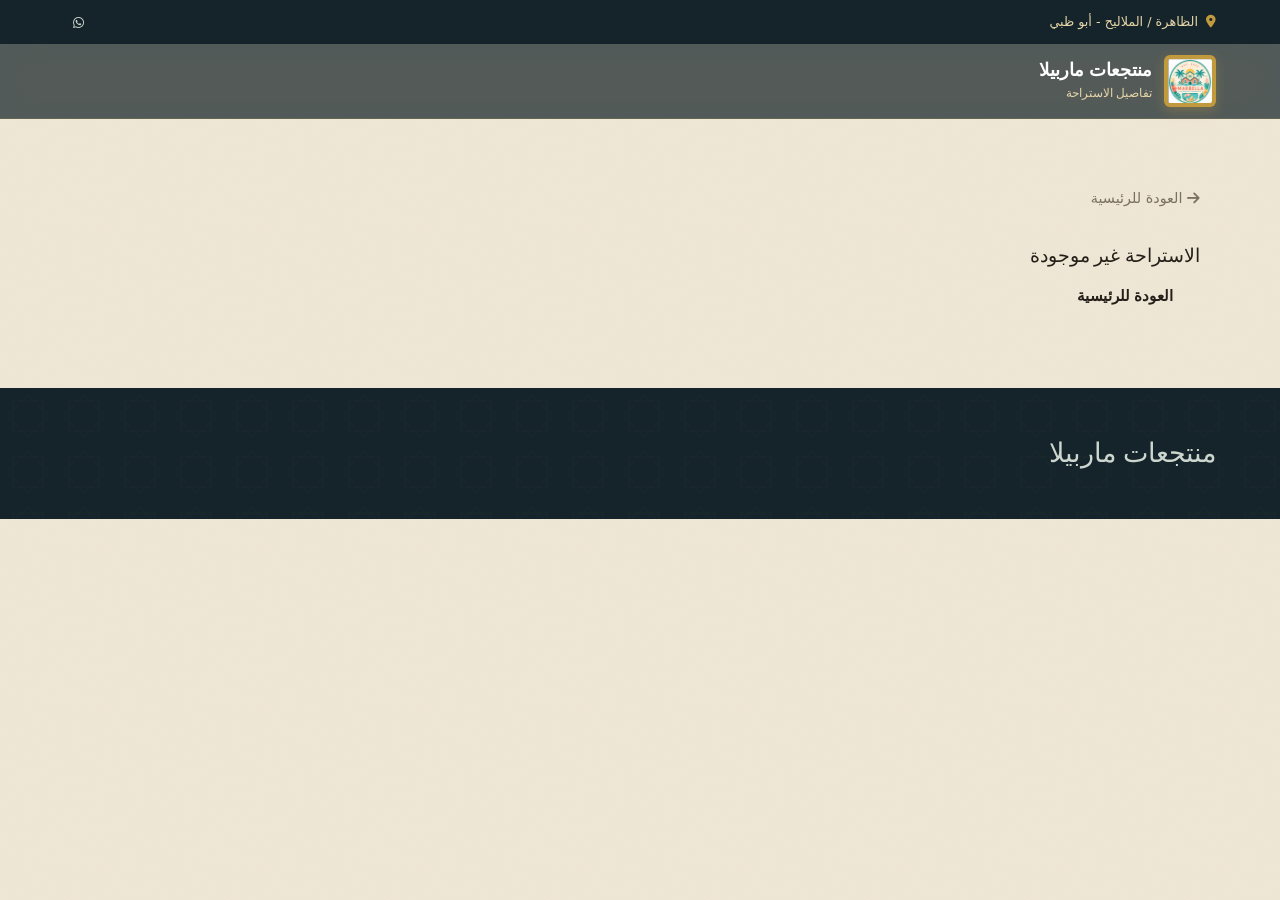
<file: unit.html>
<!DOCTYPE html>
<html lang="ar" dir="rtl">
<head>
  <meta charset="UTF-8">
  <meta name="viewport" content="width=device-width, initial-scale=1.0">
  <title>تفاصيل الاستراحة | منتجعات ماربيلا</title>
  <link rel="stylesheet" href="css/style.css">
  <link rel="stylesheet" href="https://cdnjs.cloudflare.com/ajax/libs/font-awesome/6.5.2/css/all.min.css">
  <style>
    .unit-page { padding: 4rem 1rem; }
    .unit-header { text-align: center; margin-bottom: 2rem; }
    .unit-images { display: grid; grid-template-columns: repeat(auto-fit, minmax(300px, 1fr)); gap: 1rem; margin-bottom: 2rem; }
    .unit-images img { width: 100%; height: 250px; object-fit: cover; border-radius: var(--r-md); cursor: pointer; transition: transform 0.3s; }
    .unit-images img:hover { transform: scale(1.02); }
    .unit-info { background: var(--surface); padding: 2rem; border-radius: var(--r-md); border: 1px solid var(--border); }
    .unit-features { display: flex; flex-wrap: wrap; gap: 0.5rem; margin-top: 1rem; margin-bottom: 2rem; }
    .unit-features span { background: rgba(var(--primary-rgb), 0.1); color: var(--primary); padding: 0.4rem 0.8rem; border-radius: var(--r-pill); font-size: 0.9rem; }
    .book-action { text-align: center; margin-top: 2rem; }
    .back-btn { display: inline-block; margin-bottom: 2rem; color: var(--muted); text-decoration: none; font-size: 0.9rem; }
    .back-btn:hover { color: var(--primary); }
  </style>
</head>
<body>

  <div class="topbar">
    <div class="container topbar-inner">
      <span class="topbar-area"><i class="fa-solid fa-location-dot"></i> <span id="areaName"></span></span>
      <div class="social">
        <a id="link-whatsapp" href="#" target="_blank"><i class="fa-brands fa-whatsapp"></i></a>
      </div>
    </div>
  </div>

  <header class="navbar">
    <div class="container navbar-inner">
      <a class="brand" href="index.html">
        <img src="assets/images/logo.png" alt="Logo" class="logo" id="main-logo" width="52">
        <span class="brand-text"><h1 id="brandName">منتجعات ماربيلا</h1><small>تفاصيل الاستراحة</small></span>
      </a>
    </div>
  </header>

  <main class="container unit-page" id="unit-container">
    <a href="index.html" class="back-btn"><i class="fa-solid fa-arrow-right"></i> العودة للرئيسية</a>
    <div id="unit-content">
      <!-- Injected by JS -->
      <div style="text-align:center; padding: 3rem;"><i class="fa-solid fa-spinner fa-spin fa-2x"></i> جاري التحميل...</div>
    </div>
  </main>

  <footer class="footer">
    <div class="container footer-inner">
      <div>
        <h3 id="footerBrand">منتجعات ماربيلا</h3>
      </div>
    </div>
  </footer>

  <script src="js/data.js"></script>
  <script src="js/shared.js"></script>
  <script>
    document.addEventListener("DOMContentLoaded", () => {
      initShell();
      
      const params = new URLSearchParams(window.location.search);
      const id = parseInt(params.get("id"));
      const unit = UNITS.find(u => u.id === id);
      const container = document.getElementById("unit-content");
      const isEn = typeof currentLang !== 'undefined' && currentLang === "en";

      if (!unit) {
        container.innerHTML = `<div class="empty-state"><h3>الاستراحة غير موجودة</h3><a href="index.html" class="btn btn-primary">العودة للرئيسية</a></div>`;
        return;
      }

      document.title = (isEn && unit.nameEn ? unit.nameEn : unit.name) + " | " + (isEn ? SETTINGS.brandNameEn : SETTINGS.brandName);

      const imagesHtml = unit.images.map(img => `<img src="${img}" alt="${unit.name}" onclick="window.open('${img}', '_blank')">`).join("");
      
      const featuresHtml = unit.features.map(f => {
          let label = f;
          if(isEn && unit.featuresEn){
              const idx = unit.features.indexOf(f);
              if(unit.featuresEn[idx]) label = unit.featuresEn[idx];
          }
          return `<span><i class="fa-solid fa-check"></i> ${label}</span>`;
      }).join("");

      const name = isEn && unit.nameEn ? unit.nameEn : unit.name;
      const desc = isEn && unit.descEn ? unit.descEn : unit.desc;
      const currency = isEn ? "AED" : "درهم";

      container.innerHTML = `
        <div class="unit-header">
          <h2>${name}</h2>
          <p class="muted" style="font-size:1.2rem; margin-top:0.5rem; color:var(--primary); font-weight:bold;">
            ${unit.price} ${currency} / ${isEn ? 'Night' : 'الليلة'}
          </p>
        </div>
        
        <div class="unit-images">
          ${imagesHtml}
        </div>
        
        <div class="unit-info">
          <h3>${isEn ? 'Details & Features' : 'التفاصيل والمرافق'}</h3>
          <p style="line-height: 1.8; margin-top: 1rem; color: var(--muted);">${desc}</p>
          
          <div class="unit-features">
            ${featuresHtml}
          </div>
          
          <div class="book-action">
            <a href="index.html#units-section" class="btn btn-primary btn-lg" style="padding: 1rem 3rem; font-size:1.1rem;">
              <i class="fa-regular fa-calendar-check"></i> ${isEn ? 'Book Now from Homepage' : 'احجز الآن من الصفحة الرئيسية'}
            </a>
          </div>
        </div>
      `;
    });
  </script>
</body>
</html>
</file>
<file: css/style.css>
/* ============================================================
   منتجعات سديم — هوية «مجلس الليل»
   ليل بترولي · رمل · نحاس · خط رقعة · مشربية
   ============================================================ */

/* خط 29LT Bukra لعنوان البطل */
@font-face{
  font-family:'29LT Bukra';
  src:url("../assets/fonts/29ltbukralight.ttf") format("truetype");
  font-weight:300;
  font-style:normal;
  font-display:swap;
}
@font-face{
  font-family:'29LT Bukra';
  src:url("../assets/fonts/29ltbukraregular.ttf") format("truetype");
  font-weight:400;
  font-style:normal;
  font-display:swap;
}
@font-face{
  font-family:'29LT Bukra';
  src:url("../assets/fonts/29ltbukrabold.ttf") format("truetype");
  font-weight:700;
  font-style:normal;
  font-display:swap;
}
@font-face{
  font-family:'29LT Bukra';
  src:url("../assets/fonts/29ltbukrabolditalic.ttf") format("truetype");
  font-weight:700;
  font-style:italic;
  font-display:swap;
}

:root{
  --night:#15242B;
  --night-2:#1d313a;
  --sand:#EFE7D6;
  --sand-2:#F6F1E4;
  --gypsum:#FBF7EC;
  --ink:#241F18;
  --muted:#7a715f;
  --line:#d9cfb8;
  --brass:#C29A3E;
  --brass-soft:#e7d6a8;
  --clay:#A8472B;
  --palm:#2E5A3C;
  --wa:#25d366;
  --wa-d:#1da851;
  --r-sharp:6px;
  --r-soft:10px;
  --r-card:8px;
  --ease:cubic-bezier(.22,.61,.36,1);
  --trans-fast:0.2s ease;
  /* توكنز توافقية (تُكمّل قواعد New Features وتتكيّف مع الثيم) */
  --r-sm:var(--r-sharp);
  --r-pill:2rem;
  --surface:var(--sand-2);
  --border:var(--line);
  --on-surface:var(--ink);
  --primary:var(--brass);
  --on-primary:var(--night);
  --gold-100:#fdf3d8;
  --shadow-xs:0 1px 2px rgba(36,31,24,.08);
  /* حركة فيزيائية فاخرة (spring/mass) — بديل linear و ease */
  --ease-lux:cubic-bezier(0.32,0.72,0,1);
  --ease-out-quart:cubic-bezier(0.25,1,0.5,1);
  /* ظلال محيطة متعددة الطبقات (ambient) — عمق فيزيائي بدل drop shadow حاد */
  --shadow-lift:0 1px 2px rgba(36,31,24,.04),0 8px 24px rgba(36,31,24,.08),0 24px 56px rgba(36,31,24,.10);
  --shadow-hover:0 1px 2px rgba(36,31,24,.05),0 14px 32px rgba(36,31,24,.12),0 40px 80px rgba(36,31,24,.14);
  /* ألوان شفافة (تتكيّف مع الوضع الداكن) */
  --night-72:rgba(21,36,43,.72);
  --night-78:rgba(21,36,43,.78);
  --night-82:rgba(21,36,43,.82);
  --night-85:rgba(21,36,43,.85);
  --night-92:rgba(21,36,43,.92);
  --night-94:rgba(21,36,43,.94);
  --night-96:rgba(21,36,43,.96);
  --night-97:rgba(21,36,43,.97);
  --night-65:rgba(21,36,43,.65);
  --night-30:rgba(21,36,43,.30);
  --on-night:#cdd6ce;
  --on-night-invert:#1a1410;
  --ink-05:rgba(36,31,24,.05);
  --ink-12:rgba(36,31,24,.12);
  --lattice:url("data:image/svg+xml,%3Csvg%20xmlns='http://www.w3.org/2000/svg'%20width='56'%20height='56'%20viewBox='0%200%2056%2056'%3E%3Cg%20fill='none'%20stroke='%23C29A3E'%20stroke-width='0.7'%3E%3Crect%20x='13'%20y='13'%20width='30'%20height='30'/%3E%3Crect%20x='13'%20y='13'%20width='30'%20height='30'%20transform='rotate(45%2028%2028)'/%3E%3C/g%3E%3C/svg%3E");
}

/* ===== الوضع الداكن (تُضاف الفئة على <html> لتفادي FOUC) ===== */
:root.theme-dark{
  --night:#e8ddc6;
  --night-2:#d9cfb8;
  --sand:#11181c;
  --sand-2:#161e23;
  --gypsum:#0d1418;
  --ink:#e3e8e4;
  --muted:#8fa19a;
  --line:#1f2d33;
  --brass:#d4ac52;
  --brass-soft:#b89540;
  --night-72:rgba(17,24,28,.78);
  --night-78:rgba(17,24,28,.82);
  --night-82:rgba(17,24,28,.85);
  --night-85:rgba(17,24,28,.88);
  --night-92:rgba(17,24,28,.92);
  --night-94:rgba(17,24,28,.95);
  --night-96:rgba(13,20,24,.97);
  --night-97:rgba(13,20,24,.98);
  --night-65:rgba(13,20,24,.80);
  --night-30:rgba(0,0,0,.65);
  --on-night:#1a1410;
  --on-night-invert:#e3e8e4;
  --ink-05:rgba(227,232,228,.05);
  --ink-12:rgba(227,232,228,.10);
  --surface:var(--sand-2);
  --border:var(--line);
  --on-surface:var(--ink);
  --on-primary:var(--sand);
  --shadow-xs:0 1px 2px rgba(0,0,0,.4);
}

/* ===== تجاوزات الثيم الداكن للعناصر ذات الخلفية الصلبة var(--night) =====
   في الداكن تُعكَس --night إلى لون فاتح، لذا النصوص الفاتحة الثابتة
   تختفي. نُجبرها هنا على --on-night (داكن) في الحالات المشروطة فقط. */
.theme-dark .nav-links.open a,
.theme-dark .nav-links.open a:hover{color:var(--on-night)}
body{transition:background .3s var(--ease),color .3s var(--ease)}

*{box-sizing:border-box;margin:0;padding:0}
html{scroll-behavior:smooth;scroll-padding-top:88px}
body{
  font-family:'IBM Plex Sans Arabic',system-ui,sans-serif;
  background:var(--sand);
  color:var(--ink);
  line-height:1.85;
  -webkit-font-smoothing:antialiased;
  overflow-x:hidden;
  position:relative;
}
/* طبقة حبيبية ثابتة (film grain) — إحساس ورقي فيزيائي بلا تكلفة أداء */
body::after{
  content:"";position:fixed;inset:0;z-index:1;pointer-events:none;
  background-image:url("data:image/svg+xml,%3Csvg xmlns='http://www.w3.org/2000/svg' width='160' height='160'%3E%3Cfilter id='n'%3E%3CfeTurbulence type='fractalNoise' baseFrequency='0.85' numOctaves='2' stitchTiles='stitch'/%3E%3C/filter%3E%3Crect width='100%25' height='100%25' filter='url(%23n)'/%3E%3C/svg%3E");
  opacity:.035;mix-blend-mode:multiply;
}
body > *{position:relative;z-index:2}
h1,h2,h3,h4{font-family:'Aref Ruqaa',serif;color:var(--ink);line-height:1.3;font-weight:400}
a{color:inherit;text-decoration:none}
img{max-width:100%;display:block}
.container{width:min(1160px,90%);margin:0 auto}
:focus-visible{outline:2px solid var(--brass);outline-offset:3px;border-radius:3px}

/* ===== رابط التخطّي ===== */
.skip-link{position:absolute;top:-100px;inset-inline-start:1rem;z-index:200;background:var(--night);color:var(--on-night);padding:.7rem 1.2rem;border-radius:var(--r-sharp);font-weight:600;transition:top .2s var(--ease)}
.skip-link:focus{top:1rem}

/* ===== أبعاد الصور لتفادي CLS ===== */
.unit-gallery img,.hero-img{aspect-ratio:16/10}
.logo{width:52px;height:52px}

/* ===== حالات الأزرار (ضغط/تعطيل/تحميل) ===== */
.btn:active{transform:translateY(0) scale(.97)}
.btn:disabled,.btn[aria-busy="true"]{opacity:.6;cursor:not-allowed;transform:none}
.btn[aria-busy="true"]{pointer-events:none}

/* ===== حقول: مؤشر إلزامي ورسائل خطأ ===== */
.req{color:var(--clay);font-weight:700}
.error-msg{display:block;min-height:1.1em;color:var(--clay);font-size:.78rem;margin-top:.3rem;font-weight:500}
.field.invalid input,.field.invalid textarea{border-color:var(--clay);background:#fbf0ec}
.field.invalid .error-msg:not(:empty){display:block}

/* ===== الإشعارات (toast) ===== */
.toast{position:fixed;bottom:1.4rem;inset-inline-end:1.4rem;z-index:140;max-width:340px;background:var(--night);color:var(--on-night);padding:.9rem 1.2rem;border-radius:var(--r-soft);box-shadow:0 12px 32px rgba(0,0,0,.25);display:flex;align-items:center;gap:.6rem;font-size:.92rem;font-weight:500;animation:toastIn .3s var(--ease)}
.toast[hidden]{display:none}
.toast.ok{border-inline-start:4px solid var(--wa)}
.toast.err{border-inline-start:4px solid var(--clay)}
.toast i{font-size:1.1rem}
.toast.ok i{color:var(--wa)}
.toast.err i{color:var(--clay)}
@keyframes toastIn{from{transform:translateY(20px);opacity:0}to{transform:translateY(0);opacity:1}}

/* ===== شريط علوي ===== */
.topbar{background:var(--night);color:var(--on-night);font-size:.8rem}
.topbar-inner{display:flex;justify-content:space-between;align-items:center;padding:.5rem 0;flex-wrap:wrap;gap:.5rem}
.topbar-area{display:inline-flex;align-items:center;gap:.5rem;color:var(--brass-soft)}
.topbar-area i{color:var(--brass)}
.social{display:flex;gap:.35rem}
.social a{display:inline-grid;place-items:center;width:28px;height:28px;border-radius:50%;color:var(--on-night);transition:.2s var(--ease)}
.social a:hover{color:var(--brass)}

/* ===== شريط التنقل ===== */
.navbar{position:sticky;top:0;z-index:90;background:var(--night-72);backdrop-filter:blur(18px) saturate(160%);border-bottom:1px solid rgba(194,154,62,.18);transition:.3s var(--ease)}
.navbar.scrolled{background:var(--night-96);box-shadow:0 6px 24px rgba(0,0,0,.18)}
.navbar-inner{display:flex;align-items:center;justify-content:space-between;gap:1rem;padding:.7rem 0}
.brand{display:flex;align-items:center;gap:.75rem}
.logo{width:52px;height:52px;border-radius:var(--r-sharp);background:var(--brass);padding:4px;object-fit:contain;box-shadow:0 4px 12px rgba(194,154,62,.3);transition:transform .25s var(--ease)}
.brand:hover .logo{transform:rotate(-4deg) scale(1.04)}
.brand-text h1{color:#fff;font-size:1.15rem;font-weight:700}
.brand-text small{display:block;font-size:.72rem;color:var(--brass-soft);font-family:'IBM Plex Sans Arabic'}
.nav-links{display:flex;gap:1.5rem;align-items:center}
.nav-links a{font-weight:500;font-size:.95rem;color:#dfe5de;transition:.2s;position:relative;padding:.2rem 0}
.nav-links a::after{content:"";position:absolute;bottom:-3px;inset-inline-start:0;width:0;height:1px;background:var(--brass);transition:.25s var(--ease)}
.nav-links a:hover{color:#fff}
.nav-links a:hover::after{width:100%}
.nav-toggle{display:none;background:none;border:0;color:#fff;font-size:1.3rem;cursor:pointer}

/* ===== أزرار ===== */
.btn{display:inline-flex;align-items:center;justify-content:center;gap:.5rem;border:0;cursor:pointer;font-family:'IBM Plex Sans Arabic';font-weight:600;font-size:.95rem;padding:.85rem 1.7rem;border-radius:50px;transition:transform .5s var(--ease-lux),box-shadow .5s var(--ease-lux),background .35s var(--ease-lux),color .35s var(--ease-lux);white-space:nowrap;will-change:transform}
.btn:active{transform:scale(.97)}
.btn-wa{background:var(--wa);color:#053b1f;box-shadow:0 1px 2px rgba(37,211,102,.2),0 8px 20px rgba(37,211,102,.28)}
.btn-wa:hover{background:var(--wa-d);transform:translateY(-3px);box-shadow:0 2px 4px rgba(37,211,102,.25),0 14px 34px rgba(37,211,102,.36)}
.btn-light{background:var(--brass);color:var(--night);box-shadow:0 1px 2px rgba(194,154,62,.25),0 8px 22px rgba(194,154,62,.3)}
.btn-light:hover{background:#d4ac52;transform:translateY(-3px);box-shadow:0 2px 4px rgba(194,154,62,.3),0 14px 34px rgba(194,154,62,.4)}
.btn-ghost{background:rgba(255,255,255,.06);color:#fff;border:1px solid rgba(255,255,255,.35);backdrop-filter:blur(6px)}
.btn-ghost:hover{border-color:var(--brass);color:var(--brass);background:rgba(255,255,255,.1);transform:translateY(-3px)}
.btn-full{width:100%;margin-top:.3rem}

/* ===== البطل (الأطروحة) ===== */
.hero{position:relative;background:var(--night);color:#fff;overflow:hidden;padding:6rem 0 6.5rem}
.hero-img{position:absolute;inset:0;background-image:url("../assets/images/estrha1-1.jpg");background-size:cover;background-position:center;opacity:.26;filter:saturate(.8) contrast(1.05)}
.hero-overlay{position:absolute;inset:0;background:linear-gradient(160deg,var(--night-92) 0%,var(--night-78) 45%,var(--night-94) 100%)}
.hero-lattice{position:absolute;inset:0;background-image:var(--lattice);background-size:56px;opacity:.10;pointer-events:none;animation:drift 40s linear infinite}
@keyframes drift{to{background-position:56px 56px}}
.hero-inner{position:relative;z-index:2;max-width:780px;margin-inline:auto;text-align:center}
.hero-eyebrow{display:inline-flex;align-items:center;gap:.6rem;color:var(--brass);font-size:.78rem;font-weight:600;margin-bottom:1.3rem;padding:.35rem 1rem;border:1px solid rgba(194,154,62,.3);border-radius:50px;background:rgba(194,154,62,.08);backdrop-filter:blur(4px);animation:heroIn .9s var(--ease-out-quart) both}
.hero-eyebrow::before,.hero-eyebrow::after{content:"";width:26px;height:1px;background:var(--brass)}
.hero-title{font-size:clamp(2.5rem,6vw,4.2rem);color:#fff;font-weight:700;font-family:'29LT Bukra','Aref Ruqaa',serif;font-style:normal;margin-bottom:1.2rem;line-height:1.25;animation:heroIn 1s var(--ease-out-quart) .1s both}
.hero-title em{font-style:normal;color:var(--brass)}
.hero-sub{font-size:1.08rem;color:#f4eee1;max-width:580px;margin:0 auto 2rem;line-height:1.95;animation:heroIn 1s var(--ease-out-quart) .2s both}
.hero-meta{display:inline-flex;align-items:center;gap:.5rem;color:var(--brass-soft);font-size:.85rem;margin-bottom:1.8rem;animation:heroIn 1s var(--ease-out-quart) .3s both}
.hero-meta i{color:var(--brass)}
.hero-meta span{opacity:.6}
.hero-actions{display:flex;gap:.8rem;justify-content:center;flex-wrap:wrap;animation:heroIn 1s var(--ease-out-quart) .4s both}
@keyframes heroIn{from{opacity:0;transform:translateY(28px)}to{opacity:1;transform:none}}

/* ===== عنوان قسم ===== */
.section-head{margin:4.5rem auto 2rem;max-width:640px;position:relative}
.section-head.center{text-align:center}
.eyebrow{display:flex;align-items:center;gap:.6rem;color:var(--clay);font-size:.78rem;font-weight:600;margin-bottom:.7rem}
.section-head.center .eyebrow{justify-content:center}
.eyebrow::before{content:"";width:24px;height:1px;background:var(--clay)}
.section-head.center .eyebrow::after{content:"";width:24px;height:1px;background:var(--clay)}
.section-head h2{font-size:clamp(1.9rem,4.5vw,2.7rem);color:var(--ink)}
.section-head p{color:var(--muted);margin-top:.5rem;font-size:.98rem}

/* ===== بطاقات الاستراحات (ألواح معمارية بعمق مزدوج) ===== */
.units-grid{display:grid;grid-template-columns:repeat(auto-fit,minmax(330px,1fr));gap:2.2rem}
.unit-card{background:var(--gypsum);border-radius:18px;overflow:hidden;display:flex;flex-direction:column;border:1px solid var(--line);box-shadow:var(--shadow-lift),inset 0 1px 1px rgba(255,255,255,.6);transition:transform .6s var(--ease-lux),box-shadow .6s var(--ease-lux);will-change:transform}
.unit-card::before{content:"";position:absolute;inset-inline:0;top:0;height:2px;background:linear-gradient(90deg,transparent,var(--brass),transparent);z-index:5}
.unit-card:hover{transform:translateY(-8px) rotateX(4deg);box-shadow:var(--shadow-hover);border-color:rgba(194,154,62,.4)}
.unit-gallery{position:relative;height:240px;overflow:hidden;background:var(--night)}
.unit-gallery img{width:100%;height:100%;object-fit:cover;transition:transform .8s var(--ease-lux),opacity .5s var(--ease-lux)}
.unit-card:hover .unit-gallery img{transform:scale(1.08)}
.gallery-nav{position:absolute;inset:0;display:flex;align-items:center;justify-content:space-between;padding:0 .6rem;opacity:0;transition:.3s var(--ease)}
.unit-gallery:hover .gallery-nav{opacity:1}
.gallery-nav button{background:rgba(251,247,236,.92);border:0;width:34px;height:34px;border-radius:50%;cursor:pointer;color:var(--night);display:grid;place-items:center;transition:.2s var(--ease)}
.gallery-nav button:hover{background:#fff;transform:scale(1.1)}
.unit-price{position:absolute;top:.7rem;left:.7rem;right:auto;background:var(--night);color:var(--brass);padding:.35rem .8rem;border-radius:var(--r-sharp);font-weight:600;font-size:.82rem;font-family:'IBM Plex Sans Arabic'}
html[dir="ltr"] .unit-price{left:auto;right:.7rem;}
.unit-price small{color:var(--on-night);font-weight:400;font-size:.72rem}
.gallery-dots{position:absolute;bottom:.6rem;inset-inline:0;display:flex;justify-content:center;gap:.3rem;pointer-events:none}
.gallery-dots span{width:6px;height:6px;border-radius:50%;background:rgba(255,255,255,.45);transition:.25s var(--ease)}
.gallery-dots span.active{background:var(--brass);width:18px}
.unit-body{padding:1.3rem;display:flex;flex-direction:column;gap:.7rem;flex:1}
.unit-body h3{font-size:1.5rem;color:var(--ink)}
.unit-tag{color:var(--clay);font-weight:500;font-size:.9rem;display:flex;align-items:center;gap:.4rem}
.unit-tag::before{content:"";width:6px;height:6px;border-radius:50%;background:var(--brass)}
.unit-features{display:flex;flex-wrap:wrap;gap:.35rem}
.chip{display:inline-flex;align-items:center;gap:.3rem;background:var(--sand-2);color:var(--ink);font-size:.74rem;padding:.25rem .6rem;border-radius:var(--r-sharp);font-weight:500;border:1px solid var(--line)}
.chip i{color:var(--palm);font-size:.6rem}
.unit-actions{display:flex;gap:.6rem;margin-top:auto;padding-top:.3rem}
.btn-outline{flex:1;background:transparent;border:1px solid var(--line);color:var(--ink);padding:.7rem 1rem;border-radius:var(--r-sharp);font-weight:600;cursor:pointer;font-family:inherit;transition:.2s var(--ease);display:inline-flex;align-items:center;justify-content:center;gap:.4rem;font-size:.9rem}
.btn-outline:hover{border-color:var(--brass);color:var(--brass)}
.btn-book{flex:1.5}

/* ===== الخريطة ===== */
.map-section{background:var(--sand-2);border-block:1px solid var(--line);margin-top:4.5rem;padding-bottom:4.5rem}
.map-wrap{border-radius:16px;overflow:hidden;box-shadow:var(--shadow-lift);height:420px;border:1px solid var(--line)}
.map-wrap iframe{width:100%;height:100%;border:0;filter:sepia(.15) saturate(.9)}

/* ===== التذييل ===== */
.footer{background:var(--night);color:var(--muted);position:relative;overflow:hidden}
.footer::before{content:"";position:absolute;inset:0;background-image:var(--lattice);background-size:56px;opacity:.05;pointer-events:none}
.footer-inner{display:flex;justify-content:space-between;align-items:center;padding:3rem 0;flex-wrap:wrap;gap:1.5rem;position:relative}
.footer h3{color:var(--on-night);font-size:1.7rem}
.footer p{margin-top:.4rem;color:var(--brass-soft);font-size:.9rem}
.footer-social{display:flex;gap:.5rem}
.footer-social a{display:inline-grid;place-items:center;width:40px;height:40px;border-radius:50%;border:1px solid var(--ink-12);color:var(--on-night);transition:.25s var(--ease)}
.footer-social a:hover{background:var(--brass);color:var(--night);border-color:var(--brass);transform:translateY(-3px)}
.copyright{position:relative;text-align:center;padding:1.1rem;border-top:1px solid var(--ink-12);color:var(--muted);font-size:.82rem}

/* ===== زر واتساب عائم ===== */
.float-wa{position:fixed;bottom:1.6rem;inset-inline-start:1.6rem;z-index:80;background:var(--wa);color:#053b1f;width:58px;height:58px;border-radius:50%;display:grid;place-items:center;font-size:1.5rem;box-shadow:0 2px 6px rgba(37,211,102,.3),0 10px 26px rgba(37,211,102,.4);animation:pulse 2.6s infinite;transition:transform .5s var(--ease-lux),box-shadow .5s var(--ease-lux)}
.float-wa:hover{transform:scale(1.1) translateY(-2px);box-shadow:0 4px 10px rgba(37,211,102,.35),0 16px 36px rgba(37,211,102,.5)}
.float-wa:active{transform:scale(.95)}
@keyframes pulse{0%{box-shadow:0 0 0 0 rgba(37,211,102,.5)}70%{box-shadow:0 0 0 18px rgba(37,211,102,0)}100%{box-shadow:0 0 0 0 rgba(37,211,102,0)}}

/* ===== النافذة المنبثقة ===== */
.modal{position:fixed;inset:0;background:var(--night-65);backdrop-filter:blur(8px);z-index:100;display:flex;align-items:center;justify-content:center;padding:1rem}
.modal[hidden]{display:none}
.modal-card{background:var(--gypsum);border-radius:18px;width:min(620px,100%);max-height:92vh;overflow-y:auto;position:relative;box-shadow:0 30px 80px var(--night-30);border:1px solid var(--line);animation:modalIn .5s var(--ease-out-quart)}
@keyframes modalIn{from{transform:translateY(28px) scale(.97);opacity:0}to{transform:translateY(0) scale(1);opacity:1}}
.modal-close{position:absolute;top:.9rem;inset-inline-end:.9rem;z-index:3;background:var(--gypsum);border:1px solid var(--line);width:36px;height:36px;border-radius:50%;color:var(--muted);cursor:pointer;display:grid;place-items:center;transition:.25s var(--ease)}
.modal-close:hover{background:var(--night);color:var(--on-night);border-color:var(--night);transform:rotate(90deg)}
.modal-head{position:relative;background:var(--night);color:var(--on-night);padding:1.8rem 1.5rem 1.2rem;overflow:hidden}
.modal-head::before{content:"";position:absolute;inset:0;background-image:var(--lattice);background-size:48px;opacity:.08}
.modal-eyebrow{position:relative;z-index:1;display:inline-flex;align-items:center;gap:.5rem;color:var(--brass);font-size:.74rem;font-weight:600}
.modal-eyebrow::before{content:"";width:20px;height:1px;background:var(--brass)}
.modal-head h2{position:relative;z-index:1;color:var(--on-night);font-size:1.6rem;margin-top:.5rem}
.modal-sub{position:relative;z-index:1;color:var(--on-night);opacity:.85;font-size:.9rem;margin-top:.2rem}
.booking-form{padding:1.5rem;display:flex;flex-direction:column;gap:1rem}

/* ملخص الحجز */
.booking-summary{display:flex;align-items:center;justify-content:space-between;gap:1rem;background:var(--sand-2);border:1px dashed var(--brass);border-radius:var(--r-sharp);padding:.8rem 1rem}
.booking-summary .sum-label{font-size:.78rem;color:var(--muted);font-weight:500}
.booking-summary .sum-value{font-weight:600;color:var(--night);font-size:1rem;display:flex;align-items:center;gap:.4rem}
.booking-summary .sum-value i{color:var(--brass)}
.booking-summary.empty{border-style:dashed;border-color:var(--line)}
.booking-summary.empty .sum-value{color:var(--muted);font-weight:500}

/* ===== الحقول ===== */
.field label{display:flex;align-items:center;gap:.4rem;font-weight:600;margin-bottom:.45rem;font-size:.9rem;color:var(--ink)}
.field label i{color:var(--clay);font-size:.8rem}
.field input,.field textarea{width:100%;padding:.75rem .9rem;border:1px solid var(--line);border-radius:var(--r-sharp);font-family:inherit;font-size:.96rem;background:var(--sand-2);color:var(--ink);transition:.2s var(--ease)}
.field input:focus,.field textarea:focus{outline:none;border-color:var(--brass);background:#fff;box-shadow:0 0 0 3px rgba(194,154,62,.15)}
.field input::placeholder,.field textarea::placeholder{color:#a99e85}

/* ===== التقويم — مشربية ===== */
.calendar{border:1px solid var(--line);border-radius:var(--r-sharp);padding:1rem;background:var(--gypsum);position:relative;overflow:hidden}
.calendar::before{content:"";position:absolute;inset:0;background-image:var(--lattice);background-size:40px;opacity:.05;pointer-events:none}
.cal-nav{position:relative;display:flex;justify-content:space-between;align-items:center;margin-bottom:.8rem;font-weight:600;color:var(--ink);font-family:'Aref Ruqaa';font-size:1.1rem}
.cal-nav button{background:var(--sand-2);border:1px solid var(--line);width:34px;height:34px;border-radius:var(--r-sharp);cursor:pointer;color:var(--night);display:grid;place-items:center;transition:.2s var(--ease)}
.cal-nav button:hover{background:var(--brass);color:var(--night);border-color:var(--brass)}
.cal-grid{position:relative;display:grid;grid-template-columns:repeat(7,1fr);gap:.3rem;text-align:center}
.cal-dow{font-size:.68rem;color:var(--muted);font-weight:600;padding:.25rem 0}
.cal-day{aspect-ratio:1;display:grid;place-items:center;border-radius:var(--r-sharp);cursor:pointer;font-size:.9rem;font-weight:500;border:1px solid transparent;transition:.18s var(--ease)}
.cal-day.free{color:var(--ink);background:var(--sand-2);border-color:var(--line)}
.cal-day.free:hover{border-color:var(--brass);color:var(--night);transform:scale(1.06)}
.cal-day.past{background:transparent;color:#b7ad94;cursor:not-allowed}
.cal-day.booked{background:#f3e0d8;color:var(--clay);cursor:not-allowed;text-decoration:line-through}
.cal-day.selected{background:var(--brass);color:var(--night);font-weight:700;box-shadow:0 0 0 3px rgba(194,154,62,.25),0 6px 14px rgba(194,154,62,.4);transform:scale(1.06)}
.cal-day.empty{cursor:default;background:transparent}
.cal-day.weekend{background:#fbf1dd;border-color:#e6cf99;color:#7a5a14}
.cal-day.weekend:hover{border-color:var(--brass);color:var(--night);transform:scale(1.06)}
.cal-dow-weekend{color:#b8862a;font-weight:700}
.calendar-legend .dot-weekend{background:#fbf1dd;border:1px solid #e6cf99}
.calendar-legend{position:relative;display:flex;gap:1rem;flex-wrap:wrap;margin-top:.8rem;font-size:.72rem;color:var(--muted);font-weight:500}
.calendar-legend span{display:inline-flex;align-items:center;gap:.35rem}
.dot{display:inline-block;width:10px;height:10px;border-radius:2px}
.dot-free{background:var(--sand-2);border:1px solid var(--line)}
.dot-past{background:transparent;border:1px solid #c9bea3}
.dot-booked{background:#f3e0d8}
.dot-selected{background:var(--brass)}

/* ===== تجاوب ===== */
@media(max-width:900px){
  .nav-links{display:none}
  .nav-links.open{display:flex;position:absolute;top:100%;inset-inline:0;flex-direction:column;background:var(--night);padding:1rem 1.5rem;border-top:1px solid rgba(194,154,62,.18);gap:.7rem}
  .nav-links.open a{width:100%}
  .nav-toggle{display:block}
}
@media(max-width:640px){
  .hero{padding:3.5rem 0 4rem}
  .brand-text small{display:none}
  .unit-actions{flex-direction:column}
  .btn-outline,.btn-book{width:100%}
  .booking-summary{flex-direction:column;align-items:flex-start;gap:.2rem}
}
@media(prefers-reduced-motion:reduce){
  *{animation:none !important;transition:none !important}
  html{scroll-behavior:auto}
  .hero-lattice{animation:none}
}

/* ===== منطقة آمنة للجوال + هوامش الأنكور ===== */
section[id],main[id]{scroll-margin-top:90px}
.float-wa{bottom:calc(1.4rem + env(safe-area-inset-bottom));inset-inline-start:calc(1.4rem + env(safe-area-inset-left))}
.navbar{padding-top:env(safe-area-inset-top)}

/* ============================================================
   المحور 1 — الأنيميشن والتأثيرات البصرية
   ============================================================ */

/* ===== ظهور تدريجي عند التمرير (Intersection Observer) ===== */
.reveal{opacity:0;transform:translateY(40px);filter:blur(8px);transition:opacity .9s var(--ease-out-quart),transform .9s var(--ease-out-quart),filter .9s var(--ease-out-quart)}
.reveal.in{opacity:1;transform:none;filter:blur(0)}
.reveal[data-delay="1"]{transition-delay:.12s}
.reveal[data-delay="2"]{transition-delay:.24s}
.reveal[data-delay="3"]{transition-delay:.36s}
.reveal[data-delay="4"]{transition-delay:.48s}

/* ===== نص متدرّج على العناوين المميزة ===== */
.gradient-text{
  background:linear-gradient(120deg,var(--brass),var(--brass-soft),var(--brass));
  background-size:200% auto;
  -webkit-background-clip:text;background-clip:text;
  -webkit-text-fill-color:transparent;color:transparent;
  animation:shimmerText 4s linear infinite;
}
@keyframes shimmerText{to{background-position:200% center}}

/* ===== Parallax + جسيمات عائمة في البطل ===== */
.hero{transition:none}
.hero-img{transition:transform .4s ease-out;will-change:transform}
.particles{position:absolute;inset:0;overflow:hidden;pointer-events:none}
.particles span{position:absolute;inset-block-start:-10px;width:4px;height:4px;border-radius:50%;background:var(--brass-soft);opacity:.5;animation:floatUp linear infinite}
@keyframes floatUp{
  0%{transform:translateY(0) translateX(0);opacity:0}
  10%{opacity:.6}
  90%{opacity:.4}
  100%{transform:translateY(-105vh) translateX(20px);opacity:0}
}

/* ===== كتابة تلقائية للبطل ===== */
.typewriter{border-inline-end:2px solid var(--brass);animation:caret 1s step-end infinite}
@keyframes caret{50%{border-color:transparent}}

/* ===== 3D hover على البطاقات ===== */
.units-grid{perspective:1200px}
.unit-card{transform-style:preserve-3d;will-change:transform}
.unit-card:hover{transform:translateY(-8px) rotateX(4deg);box-shadow:0 18px 40px var(--ink-12)}

/* ===== Shimmer skeleton أثناء تحميل الصور ===== */
.unit-gallery.loading img{opacity:0}
.unit-gallery.loading::after{
  content:"";position:absolute;inset:0;
  background:linear-gradient(100deg,var(--night) 30%,var(--night-2) 50%,var(--night) 70%);
  background-size:200% 100%;animation:shimmer 1.4s linear infinite;
}
@keyframes shimmer{to{background-position:-200% 0}}

/* ===== Lightbox معرض الصور ===== */
.lightbox{position:fixed;inset:0;z-index:130;background:rgba(8,16,20,.92);backdrop-filter:blur(10px);display:flex;align-items:center;justify-content:center;padding:1.2rem;animation:fadeIn .25s var(--ease)}
.lightbox[hidden]{display:none}
.lightbox img{max-width:90vw;max-height:82vh;border-radius:var(--r-soft);box-shadow:0 30px 80px rgba(0,0,0,.5);object-fit:contain;animation:lbIn .35s var(--ease)}
@keyframes lbIn{from{transform:scale(.92);opacity:0}to{transform:scale(1);opacity:1}}
@keyframes fadeIn{from{opacity:0}to{opacity:1}}
.lb-close{position:absolute;top:1.2rem;inset-inline-end:1.4rem;background:rgba(255,255,255,.12);border:0;width:44px;height:44px;border-radius:50%;color:#fff;font-size:1.2rem;cursor:pointer;display:grid;place-items:center;transition:.2s var(--ease)}
.lb-close:hover{background:var(--brass);color:var(--night)}
.lb-nav{position:absolute;top:50%;transform:translateY(-50%);background:rgba(255,255,255,.12);border:0;width:48px;height:48px;border-radius:50%;color:#fff;font-size:1rem;cursor:pointer;display:grid;place-items:center;transition:.2s var(--ease)}
.lb-nav:hover{background:var(--brass);color:var(--night)}
.lb-nav.prev{inset-inline-start:1.2rem}
.lb-nav.next{inset-inline-end:1.2rem}
.lb-counter{position:absolute;bottom:1.4rem;inset-inline:0;text-align:center;color:var(--brass-soft);font-size:.85rem}

/* ===== Ripple على الأزرار ===== */
.btn{position:relative;overflow:hidden}
.ripple{position:absolute;border-radius:50%;background:rgba(255,255,255,.45);transform:scale(0);animation:ripple .6s var(--ease);pointer-events:none}
@keyframes ripple{to{transform:scale(2.4);opacity:0}}

/* ===== الأرقام المتحركة (counter) ===== */
[data-counter]{font-variant-numeric:tabular-nums}

/* ===== قسم الإحصائيات ===== */
.stats-band{background:var(--night);color:var(--on-night);border-radius:18px;padding:2.6rem;display:grid;grid-template-columns:repeat(4,1fr);gap:1.5rem;margin:3rem 0 1rem;position:relative;overflow:hidden;box-shadow:var(--shadow-lift),inset 0 1px 1px rgba(255,255,255,.08)}
.stats-band::before{content:"";position:absolute;inset:0;background-image:var(--lattice);background-size:56px;opacity:.06}
.stat{position:relative;text-align:center}
.stat strong{display:block;font-family:'Aref Ruqaa';font-size:2.5rem;color:var(--brass);line-height:1;text-shadow:0 0 24px rgba(194,154,62,.25)}
.stat span{font-size:.82rem;color:var(--brass-soft);opacity:.85}
.stat:not(:last-child)::after{content:"";position:absolute;inset-inline-end:0;top:10%;height:80%;width:1px;background:var(--ink-12)}

/* ===== قسم "لماذا سديم" ===== */
.why-grid{display:grid;grid-template-columns:repeat(auto-fit,minmax(220px,1fr));gap:1.4rem;margin-top:1.5rem}
.why-card{background:var(--gypsum);border:1px solid var(--line);border-radius:16px;padding:1.8rem 1.5rem;box-shadow:var(--shadow-lift),inset 0 1px 1px rgba(255,255,255,.6);transition:transform .5s var(--ease-lux),box-shadow .5s var(--ease-lux);position:relative;overflow:hidden}
.why-card::after{content:"";position:absolute;inset-block-start:0;inset-inline:0;height:2px;background:linear-gradient(90deg,transparent,var(--brass),transparent);opacity:0;transition:opacity .4s var(--ease-lux)}
.why-card:hover{transform:translateY(-6px);box-shadow:var(--shadow-hover)}
.why-card:hover::after{opacity:1}
.why-card i{font-size:1.7rem;color:var(--brass);margin-bottom:.7rem;display:inline-block;transition:transform .5s var(--ease-lux)}
.why-card:hover i{transform:scale(1.12) translateY(-2px)}
.why-card h3{font-size:1.18rem;margin-bottom:.3rem}
.why-card p{font-size:.86rem;color:var(--muted)}

/* ===== زر الوضع الداكن ===== */
.theme-toggle,.lang-toggle{background:transparent;border:1px solid rgba(255,255,255,.25);color:var(--brass);width:38px;height:38px;border-radius:50%;cursor:pointer;font-size:.9rem;display:grid;place-items:center;transition:.2s var(--ease);flex:0 0 auto}
.theme-toggle:hover{border-color:var(--brass);color:var(--brass)}
.theme-toggle:focus-visible,.lang-toggle:focus-visible{outline:2px solid var(--brass);outline-offset:3px}

/* ===== شريط الفلاتر ===== */
.filters-bar{display:flex;align-items:center;gap:.8rem;flex-wrap:wrap;background:var(--gypsum);border:1px solid var(--line);border-radius:14px;padding:.9rem 1.1rem;margin-bottom:1.2rem;box-shadow:var(--shadow-lift),inset 0 1px 1px rgba(255,255,255,.6)}
.fb-search{position:relative;flex:1;min-width:180px}
.fb-search i{position:absolute;inset-inline-start:.7rem;top:50%;transform:translateY(-50%);color:var(--muted)}
.fb-search input{width:100%;padding:.65rem .9rem .65rem 2.3rem;border:1px solid var(--line);border-radius:8px;background:var(--sand-2);color:var(--ink);font-family:inherit;font-size:.9rem;transition:border-color .3s var(--ease-lux),box-shadow .3s var(--ease-lux)}
.fb-search input:focus{outline:none;border-color:var(--brass);box-shadow:0 0 0 3px rgba(194,154,62,.15)}
#filter-sort{padding:.65rem .9rem;border:1px solid var(--line);border-radius:8px;background:var(--sand-2);color:var(--ink);font-family:inherit;font-size:.88rem;cursor:pointer;transition:border-color .3s var(--ease-lux)}
#filter-sort:focus{outline:none;border-color:var(--brass)}
.fb-chips{display:flex;gap:.4rem;flex-wrap:wrap}
.fb-chip{background:var(--sand-2);border:1px solid var(--line);color:var(--muted);padding:.35rem .9rem;border-radius:50px;font-family:inherit;font-size:.78rem;cursor:pointer;transition:all .35s var(--ease-lux)}
.fb-chip:hover{border-color:var(--brass);color:var(--brass);transform:translateY(-1px)}
.fb-chip[aria-pressed="true"]{background:var(--brass);border-color:var(--brass);color:var(--night);font-weight:600}
.fb-clear{background:none;border:0;color:var(--brass);font-family:inherit;font-size:.85rem;cursor:pointer;text-decoration:underline;margin-top:.4rem}

/* ===== عدّاد العروض التنازلي ===== */
.offer-banner{display:flex;align-items:center;justify-content:center;gap:1rem;flex-wrap:wrap;background:linear-gradient(135deg,var(--clay),#8a3a22);color:#fff;padding:.8rem 1.2rem;border-radius:var(--r-card);margin-bottom:1.2rem;text-align:center}
.offer-banner[hidden]{display:none}
.offer-banner .ob-label{font-weight:700;font-size:.95rem}
.offer-banner .ob-label i{color:var(--brass-soft)}
.countdown{display:flex;gap:.5rem}
.cd-unit{background:rgba(0,0,0,.25);border-radius:var(--r-sharp);padding:.3rem .6rem;min-width:48px;text-align:center}
.cd-unit strong{display:block;font-size:1.3rem;font-weight:800;font-variant-numeric:tabular-nums;line-height:1}
.cd-unit small{font-size:.62rem;opacity:.8}
@media(max-width:640px){
  .filters-bar{flex-direction:column;align-items:stretch}
  .fb-search{min-width:100%}
}

/* ===== المفضّلة ===== */
.fav-toggle{display:inline-flex;align-items:center;gap:.5rem;margin-top:1rem;background:var(--gypsum);border:1px solid var(--line);color:var(--ink);padding:.5rem 1.1rem;border-radius:50px;font-family:inherit;font-weight:600;font-size:.88rem;cursor:pointer;transition:.2s var(--ease)}
.fav-toggle:hover{border-color:var(--clay);color:var(--clay)}
.fav-toggle .fav-badge{display:inline-grid;place-items:center;min-width:20px;height:20px;padding:0 .4rem;background:var(--clay);color:#fff;border-radius:50px;font-size:.72rem;font-weight:700}
.fav-section{margin-bottom:1rem;padding:1.2rem;background:var(--sand-2);border:1px dashed var(--clay);border-radius:var(--r-card)}
.fav-empty{text-align:center;padding:2rem 1rem;color:var(--muted)}
.fav-empty i{font-size:2.4rem;color:var(--clay);opacity:.4;margin-bottom:.6rem}
.fav-empty .muted{font-size:.82rem;margin-top:.3rem}
.fav-btn{position:absolute;top:.7rem;inset-inline-start:.7rem;z-index:3;width:38px;height:38px;border-radius:50%;background:rgba(255,255,255,.88);border:0;color:var(--ink);font-size:1rem;cursor:pointer;display:grid;place-items:center;transition:.2s var(--ease);box-shadow:var(--shadow-xs)}
.fav-btn:hover{transform:scale(1.12)}
.fav-btn.on{color:var(--clay)}
.fav-btn.on i{animation:heartPop .35s var(--ease)}
@keyframes heartPop{0%{transform:scale(1)}50%{transform:scale(1.3)}100%{transform:scale(1)}}

/* ===== قصص النجاح / شهادات ===== */
.testimonials-grid{display:grid;grid-template-columns:repeat(auto-fit,minmax(280px,1fr));gap:1.6rem}
.testimonial-card{background:var(--gypsum);border:1px solid var(--line);border-radius:16px;padding:1.7rem;display:flex;flex-direction:column;gap:.9rem;transition:transform .5s var(--ease-lux),box-shadow .5s var(--ease-lux);box-shadow:var(--shadow-lift),inset 0 1px 1px rgba(255,255,255,.6);position:relative;overflow:hidden}
.testimonial-card::after{content:"";position:absolute;inset-block-start:0;inset-inline:0;height:2px;background:linear-gradient(90deg,transparent,var(--brass),transparent);opacity:0;transition:opacity .4s var(--ease-lux)}
.testimonial-card:hover{transform:translateY(-6px);box-shadow:var(--shadow-hover)}
.testimonial-card:hover::after{opacity:1}
.t-stars{color:var(--brass);font-size:1.1rem;letter-spacing:2px}
.testimonial-card blockquote{font-size:.95rem;color:var(--ink);line-height:1.8;border:0;padding:0;margin:0}
.testimonial-card figcaption{display:flex;align-items:center;gap:.6rem;margin-top:auto;padding-top:.6rem;border-top:1px solid var(--line)}
.t-avatar{width:40px;height:40px;border-radius:50%;background:var(--night);color:var(--brass);display:grid;place-items:center;font-weight:700;font-family:'Aref Ruqaa'}
.testimonial-card figcaption strong{display:block;font-size:.95rem}
.testimonial-card figcaption small{display:block;color:var(--muted);font-size:.78rem}

/* ===== نموذج التقييم ===== */
.review-form{margin-top:1.2rem;padding-top:1rem;border-top:1px solid var(--line)}
.review-form h4{font-size:.95rem;margin-bottom:.5rem;color:var(--ink)}
.rf-stars{display:flex;flex-direction:row-reverse;justify-content:flex-end;gap:.15rem;margin-bottom:.5rem}
.rf-stars input{display:none}
.rf-stars label{cursor:pointer;color:var(--line);font-size:1.3rem;transition:.15s}
.rf-stars label:hover,.rf-stars label:hover~label,.rf-stars input:checked~label{color:var(--brass)}
.rf-stars input:checked~label{color:var(--brass)}
.review-form input,.review-form textarea{width:100%;padding:.6rem .8rem;margin-bottom:.5rem;border:1px solid var(--line);border-radius:var(--r-sharp);background:var(--sand-2);color:var(--ink);font-family:inherit;font-size:.9rem}
.review-form input:focus,.review-form textarea:focus{outline:none;border-color:var(--brass)}

/* زر إرسال التقييم — مُحبّب نحاسي متناسق مع هوية الموقع */
.review-form .a-btn{
  display:inline-flex;align-items:center;justify-content:center;gap:.5rem;
  width:100%;margin-top:.3rem;padding:.8rem 1.4rem;
  border:0;border-radius:var(--r-pill);cursor:pointer;
  font-family:'IBM Plex Sans Arabic';font-weight:600;font-size:.95rem;letter-spacing:.01em;
  background:var(--brass);color:var(--night);
  box-shadow:0 4px 14px rgba(194,154,62,.28);
  transition:transform .25s var(--ease),box-shadow .25s var(--ease),background .25s var(--ease);
}
.review-form .a-btn i{font-size:.9rem}
.review-form .a-btn:hover{background:#d4ac52;transform:translateY(-2px);box-shadow:0 8px 22px rgba(194,154,62,.38)}
.review-form .a-btn:active{transform:translateY(0) scale(.98)}
.review-form .a-btn:focus-visible{outline:2px solid var(--brass);outline-offset:3px}
.rf-error{display:block;min-height:1em;color:var(--clay);font-size:.78rem;margin-bottom:.4rem}
.rev-list{display:flex;flex-direction:column;gap:.6rem;margin-top:.6rem}
.rev-item{background:var(--sand-2);border-radius:var(--r-sharp);padding:.6rem .8rem}
.rev-stars{color:var(--brass);font-size:.85rem;letter-spacing:1px}
.rev-item p{font-size:.88rem;margin:.2rem 0;color:var(--ink)}
.rev-item small{color:var(--muted);font-size:.78rem}
.rev-empty{color:var(--muted);font-size:.85rem;font-style:italic;margin:.4rem 0}

@media(max-width:640px){
  .stats-band{grid-template-columns:repeat(2,1fr);gap:1.2rem;padding:1.6rem}
  .stat:nth-child(2)::after{display:none}
  .navbar{background:var(--night-97);backdrop-filter:none}
}
@media(prefers-reduced-motion:reduce){
  .reveal{opacity:1;transform:none;transition:none}
  .particles span,.gradient-text,.hero-img,.unit-gallery.loading::after{animation:none}
  .typewriter{animation:none}
}

/* ============================================================
   المحور 2 — الصفحات الجديدة (FAQ / سياسة / تفاصيل)
   ============================================================ */

/* ===== FAQ ===== */
.faq-list{display:flex;flex-direction:column;gap:1.4rem}
.faq-cat{font-size:1.15rem;color:var(--ink);display:flex;align-items:center;gap:.5rem;margin-bottom:.5rem}
.faq-cat i{color:var(--brass)}
.faq-item{background:var(--gypsum);border:1px solid var(--line);border-top:2px solid var(--brass);border-radius:var(--r-card);overflow:hidden;margin-bottom:.6rem}
.faq-item summary{padding:.9rem 1.1rem;font-weight:600;cursor:pointer;list-style:none;display:flex;justify-content:space-between;align-items:center;gap:.5rem}
.faq-item summary::-webkit-details-marker{display:none}
.faq-item summary::after{content:"\2212";color:var(--brass);font-size:1.2rem;transition:transform .25s var(--ease)}
.faq-item:not([open]) summary::after{content:"\002B"}
.faq-item[open] summary::after{transform:rotate(180deg)}
.faq-item p{padding:0 1.1rem 1rem;color:var(--muted);font-size:.92rem}
.faq-empty{text-align:center;color:var(--muted);padding:2rem}

/* ===== Timeline (سياسة الإلغاء) ===== */
.timeline{position:relative;padding-inline-start:2rem}
.timeline::before{content:"";position:absolute;inset-inline-start:.5rem;top:8px;bottom:8px;width:2px;background:var(--line)}
.tl-item{position:relative;padding-bottom:1.6rem;display:flex;gap:1rem;align-items:flex-start}
.tl-dot{flex:none;width:28px;height:28px;border-radius:50%;background:var(--palm);color:#fff;display:grid;place-items:center;font-size:.7rem;box-shadow:0 0 0 4px var(--sand)}
.tl-dot.half{background:var(--brass)}
.tl-dot.no{background:var(--clay)}
.tl-body h3{font-size:1.05rem;margin-bottom:.2rem}
.tl-body p{color:var(--muted);font-size:.9rem}
.ptable{border:1px solid var(--line);border-radius:var(--r-card);overflow:hidden}
.ptable-row{display:grid;grid-template-columns:1fr auto;padding:.8rem 1.1rem;border-bottom:1px solid var(--line);align-items:center}
.ptable-row:last-child{border-bottom:0}
.ptable-head{background:var(--night);color:var(--on-night);font-weight:600}
.badge{padding:.2rem .7rem;border-radius:50px;font-weight:700;font-size:.8rem}
.badge.ok{background:#e6f4ec;color:var(--palm)}
.badge.warn{background:var(--gold-100);color:#8a6a1c}
.badge.err{background:#fdecec;color:var(--clay)}
.policy-terms,.policy-table{background:var(--gypsum);border:1px solid var(--line);border-radius:var(--r-card);padding:1.4rem 1.6rem}
.terms-list{list-style:none;display:flex;flex-direction:column;gap:.6rem}
.terms-list li{display:flex;gap:.5rem;align-items:flex-start;color:var(--ink);font-size:.92rem}
.terms-list i{color:var(--palm);margin-top:.3rem}

/* ===== صفحة التفاصيل ===== */
.detail-grid{display:grid;grid-template-columns:1fr 340px;gap:2rem;align-items:flex-start}
.detail-gallery{display:flex;flex-direction:column;gap:.6rem}
.dg-main{border-radius:var(--r-card);overflow:hidden;border:1px solid var(--line);aspect-ratio:16/9;background:var(--night)}
.dg-main img{width:100%;height:100%;object-fit:cover}
.dg-thumbs{display:grid;grid-template-columns:repeat(auto-fill,minmax(90px,1fr));gap:.5rem}
.dg-thumb{border-radius:var(--r-sharp);overflow:hidden;border:1px solid var(--line);aspect-ratio:1;cursor:pointer}
.dg-thumb img{width:100%;height:100%;object-fit:cover;transition:.25s var(--ease)}
.dg-thumb:hover img{transform:scale(1.08)}
.detail-specs h2{font-size:1.8rem;margin-bottom:.3rem}
.specs-table{width:100%;border-collapse:collapse;margin-top:1rem}
.specs-table td{padding:.7rem 0;border-bottom:1px solid var(--line);font-size:.92rem}
.specs-table td:first-child{color:var(--muted);display:flex;gap:.5rem;align-items:center}
.specs-table td:first-child i{color:var(--brass)}
.detail-map h3,.similar h3,.reviews-card h3{font-size:1.2rem;margin-bottom:.8rem}
.detail-side{position:sticky;top:90px;display:flex;flex-direction:column;gap:1rem}
.booking-card{background:var(--gypsum);border:1px solid var(--line);border-top:2px solid var(--brass);border-radius:var(--r-card);padding:1.4rem;display:flex;flex-direction:column;gap:.8rem}
.reviews-card{background:var(--gypsum);border:1px solid var(--line);border-radius:var(--r-card);padding:1.4rem}
.rating{display:flex;align-items:center;gap:.5rem;font-weight:700;color:var(--ink)}
.stars{color:var(--brass);letter-spacing:2px}
.reviews-card blockquote{margin-top:.8rem;color:var(--muted);font-size:.9rem;font-style:italic;border-inline-start:3px solid var(--brass);padding-inline-start:.8rem}
.similar{margin-top:2.5rem}
.sim-grid{display:grid;grid-template-columns:repeat(auto-fill,minmax(180px,1fr));gap:1rem;margin-top:1rem}
.sim-card{background:var(--gypsum);border:1px solid var(--line);border-radius:var(--r-card);overflow:hidden;display:flex;flex-direction:column;gap:.3rem;transition:.25s var(--ease)}
.sim-card:hover{transform:translateY(-4px);box-shadow:0 12px 28px rgba(36,31,24,.1)}
.sim-card img{width:100%;height:130px;object-fit:cover}
.sim-name{padding:.5rem .8rem 0;font-weight:600;font-size:.9rem}
.sim-price{padding:0 .8rem .6rem;color:var(--brass);font-weight:700;font-size:.85rem}

@media(max-width:900px){
  .detail-grid{grid-template-columns:1fr}
  .detail-side{position:static;flex-direction:row;flex-wrap:wrap}
  .detail-side>*{flex:1;min-width:260px}
}

/* ===== New Features Styling ===== */

/* Language Toggle — نسخة محسّنة تتناسق مع زر الثيم المجاور (دائري نحاسي)
   تُلغي القاعدة القديمة الصندوقية وتوحّد المظهر عبر navbar */
.lang-toggle{
  width:auto;min-width:38px;height:38px;padding:0 .7rem;border-radius:var(--r-pill);
  display:inline-flex;align-items:center;justify-content:center;gap:.3rem;
  font-size:.82rem;font-weight:600;letter-spacing:.01em;line-height:1;
}
.lang-toggle::before{content:"\f1ab";font-family:"Font Awesome 6 Free";font-weight:900;font-size:.78rem}
.lang-toggle:hover{background:var(--brass);border-color:var(--brass);color:var(--night)}
.lang-toggle:active{transform:scale(.94)}

/* Numeric Amenities Badges */
.numeric-amenities {
  display: flex;
  flex-wrap: wrap;
  gap: 0.5rem;
  margin-bottom: 1rem;
}
.amenity-badge {
  background: rgba(212, 175, 55, 0.1);
  color: var(--brass);
  border: 1px solid rgba(212, 175, 55, 0.3);
  padding: 0.3rem 0.6rem;
  border-radius: 6px;
  font-size: 0.85rem;
  font-weight: 600;
  display: inline-flex;
  align-items: center;
  gap: 0.4rem;
}

/* Likes Badge */
.likes-badge {
  position: absolute;
  top: 0.7rem;
  right: 0.7rem;
  left: auto;
  background: rgba(0, 0, 0, 0.6);
  backdrop-filter: blur(4px);
  border-radius: 2rem;
  display: flex;
  align-items: center;
  gap: 0.4rem;
  padding: 0.2rem 0.6rem 0.2rem 0.2rem;
  z-index: 2;
  border: 1px solid rgba(255, 255, 255, 0.2);
}
.likes-badge .fav-btn {
  position: static;
  background: transparent;
  width: auto;
  height: auto;
  padding: 0;
  box-shadow: none;
  font-size: 1rem;
}
.likes-count {
  color: #fff;
  font-size: 0.85rem;
  font-weight: 600;
}
html[dir="ltr"] .likes-badge {
  right: auto;
  left: 0.7rem;
  padding: 0.2rem 0.2rem 0.2rem 0.6rem;
}

/* Fix RTL/LTR alignments */
html[dir="ltr"] .navbar-inner .nav-links {
  margin-left: auto;
  margin-right: 0;
}
html[dir="rtl"] .navbar-inner .nav-links {
  margin-right: auto;
  margin-left: 0;
}

/* New Features Styling */
.directions-box {
  background: var(--surface);
  padding: 1rem;
  border-radius: var(--r-sm);
  margin-bottom: 1.5rem;
  border: 1px solid var(--border);
  font-size: 0.95rem;
  color: var(--on-surface);
}

/* ============================================================
   نوع الحجز (نهاري / مع مبيت) — بطاقات تفاعلية
   ============================================================ */
.stay-options {
  display: grid;
  grid-template-columns: 1fr 1fr;
  gap: 0.6rem;
  margin-top: 0.4rem;
}
.stay-opt {
  display: flex;
  align-items: center;
  gap: 0.7rem;
  padding: 0.85rem 0.9rem;
  border: 1.5px solid var(--border, var(--line));
  background: var(--surface, var(--sand-2, #f4efe6));
  border-radius: var(--r-sm, 8px);
  cursor: pointer;
  text-align: start;
  font: inherit;
  color: var(--on-surface, var(--ink));
  transition: border-color 0.2s var(--ease), background 0.2s var(--ease), transform 0.1s var(--ease);
}
.stay-opt:hover { border-color: var(--primary, var(--brass)); }
.stay-opt:active { transform: scale(0.98); }
.stay-opt.active {
  border-color: var(--primary, var(--brass));
  background: color-mix(in srgb, var(--primary, var(--brass)) 12%, var(--surface, var(--sand)));
  box-shadow: 0 0 0 3px color-mix(in srgb, var(--primary, var(--brass)) 18%, transparent);
}
.stay-icon {
  width: 38px; height: 38px;
  display: grid; place-items: center;
  border-radius: 50%;
  background: color-mix(in srgb, var(--primary, var(--brass)) 15%, transparent);
  color: var(--primary, var(--brass));
  font-size: 1.05rem;
  flex-shrink: 0;
}
.stay-opt.active .stay-icon { background: var(--primary, var(--brass)); color: var(--on-primary, var(--night)); }
.stay-text { display: flex; flex-direction: column; line-height: 1.2; }
.stay-text strong { font-size: 0.95rem; }
.stay-text small { font-size: 0.75rem; opacity: 0.7; }

/* ============================================================
   بطاقة العربون والتعهد
   ============================================================ */
.pledge-card {
  background: linear-gradient(180deg, color-mix(in srgb, var(--primary, var(--brass)) 8%, var(--surface, var(--sand))), var(--surface, var(--sand)));
  border: 1px solid color-mix(in srgb, var(--primary, var(--brass)) 25%, var(--border, var(--line)));
  border-radius: var(--r-soft, 10px);
  padding: 1.1rem 1.2rem;
  margin: 1.2rem 0;
}
.pledge-head {
  display: flex; align-items: center; gap: 0.6rem;
  margin-bottom: 0.9rem;
  color: var(--primary, var(--brass));
}
.pledge-head i { font-size: 1.1rem; }
.pledge-head h3 { font-size: 1rem; font-family: var(--display, inherit); margin: 0; }
.pledge-list { list-style: none; padding: 0; margin: 0 0 1rem; display: flex; flex-direction: column; gap: 0.6rem; }
.pledge-list li { display: flex; align-items: center; gap: 0.8rem; }
.pledge-amt {
  font-weight: 700; font-size: 0.9rem;
  background: var(--primary, var(--brass)); color: var(--on-primary, var(--night));
  padding: 0.25rem 0.7rem; border-radius: var(--r-pill, 2rem);
  white-space: nowrap; flex-shrink: 0;
}
.pledge-desc { font-size: 0.82rem; color: var(--on-surface, var(--ink)); opacity: 0.85; }
.pledge-check {
  display: flex; align-items: flex-start; gap: 0.7rem;
  cursor: pointer; padding: 0.7rem;
  border-radius: var(--r-sm, 8px);
  background: color-mix(in srgb, var(--night, #15242b) 4%, transparent);
  transition: background 0.2s var(--ease);
}
.pledge-check:hover { background: color-mix(in srgb, var(--night, #15242b) 7%, transparent); }
.pledge-check input { position: absolute; opacity: 0; width: 0; height: 0; }
.pledge-check-box {
  width: 22px; height: 22px;
  border: 2px solid var(--line, #d9c9a8);
  border-radius: 5px;
  flex-shrink: 0; margin-top: 0.1rem;
  display: grid; place-items: center;
  transition: all 0.2s var(--ease);
}
.pledge-check input:checked + .pledge-check-box {
  background: var(--primary, var(--brass));
  border-color: var(--primary, var(--brass));
}
.pledge-check input:checked + .pledge-check-box::after {
  content: ""; width: 6px; height: 11px;
  border: solid var(--on-primary, var(--night));
  border-width: 0 2px 2px 0; transform: rotate(45deg) translateY(-1px);
}
.pledge-check input:focus-visible + .pledge-check-box {
  outline: 2px solid var(--primary, var(--brass)); outline-offset: 2px;
}
.pledge-check-text { font-size: 0.82rem; line-height: 1.5; color: var(--on-surface, var(--ink)); }
.pledge-card.invalid { border-color: var(--clay); box-shadow: 0 0 0 3px rgba(168,71,43,0.16); }
.pledge-card.invalid .pledge-check-box { border-color: var(--clay); }

/* عرض سعرين (مبيت/نهاري) في بطاقة الاستراحة */
.unit-prices{display:flex;flex-direction:column;gap:.1rem}
.unit-prices .price-night,
.unit-prices .price-day{
  background:var(--night-78);color:#fff;padding:.25rem .7rem;border-radius:6px;
  font-weight:700;font-size:.85rem;backdrop-filter:blur(4px);
  display:flex;align-items:baseline;gap:.25rem
}
.unit-prices .price-day{background:var(--brass);color:var(--night)}
.unit-prices .price-weekend{
  background:rgba(109,75,158,.95);color:#fff;padding:.25rem .7rem;border-radius:6px;
  font-weight:700;font-size:.85rem;backdrop-filter:blur(4px);
  display:flex;align-items:baseline;gap:.25rem
}
.unit-prices small{font-weight:500;font-size:.65rem;opacity:.85}

/* سعرين في بطاقة تفاصيل الاستراحة */
.bc-prices{display:flex;flex-direction:column;gap:.4rem;margin-bottom:.8rem}
.bc-prices .bc-price-night,
.bc-prices .bc-price-day{
  display:flex;align-items:baseline;gap:.3rem;font-weight:700;font-size:1.1rem;
  padding:.5rem .8rem;border-radius:8px
}
.bc-prices .bc-price-night{background:var(--night-78,rgba(21,36,43,.78));color:#fff}
.bc-prices .bc-price-day{background:var(--brass,#C29A3E);color:var(--night,#15242b)}
.bc-prices small{font-weight:500;font-size:.7rem;opacity:.85}

/* تخطيط الأسعار الأربعة (أسبوع/ويكند × مبيت/نهاري) في صفحة التفاصيل */
.bc-prices-4 .bc-price-group{display:flex;flex-direction:column;gap:.3rem}
.bc-prices-4 .bc-group-label{font-size:.68rem;font-weight:700;letter-spacing:.02em;color:var(--muted);opacity:.85}
.bc-prices-4 .bc-group-weekend{margin-top:.4rem}
.bc-prices-4 .bc-group-weekend .bc-group-label{color:#7c5ab8}
.bc-prices-4 .bc-group-label small{font-weight:500;opacity:.7}

@media (max-width: 480px) {
  .stay-options { grid-template-columns: 1fr; }
  .stay-opt { padding: 0.7rem; }
}
</file>
